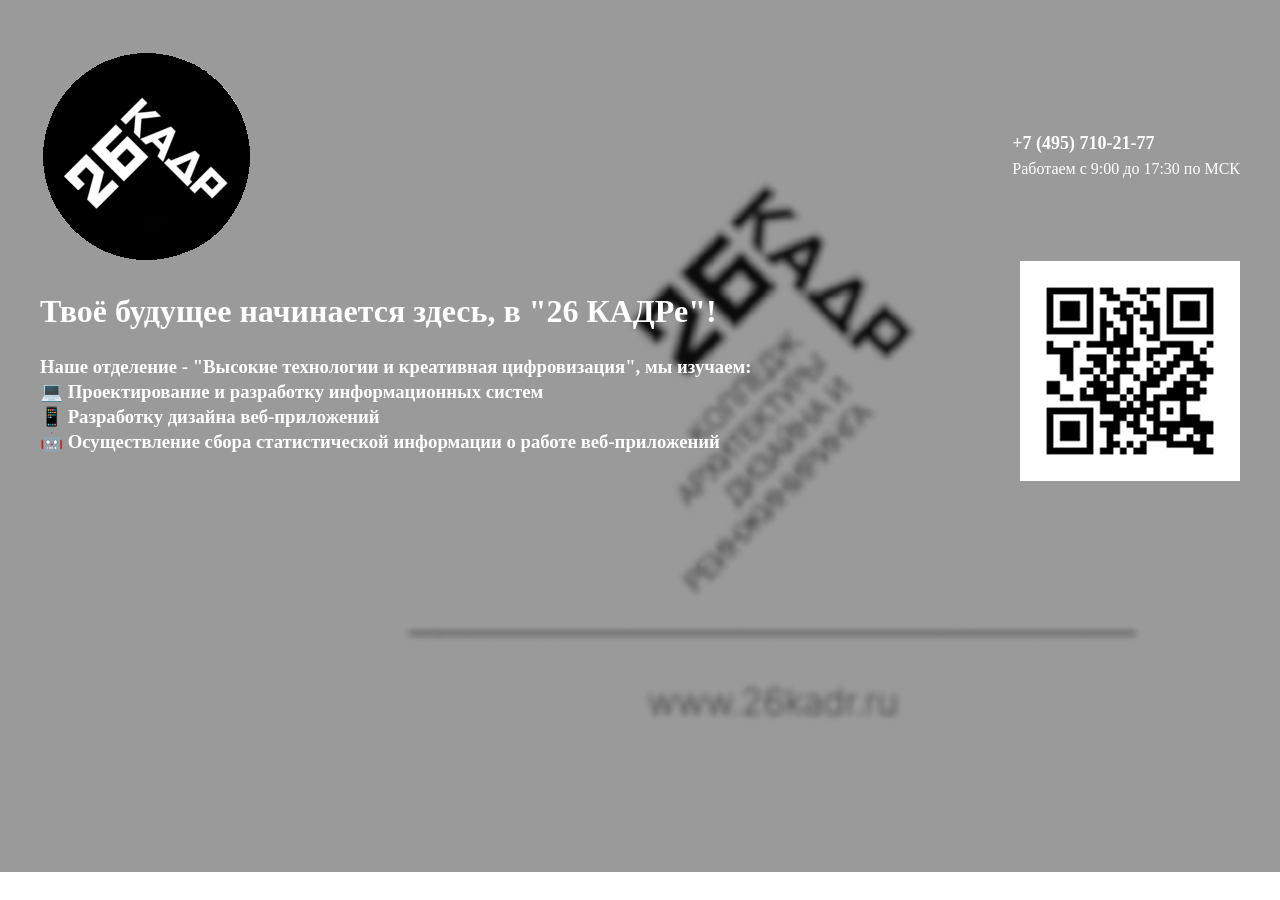
<file: webside/completed/index.html>
<!DOCTYPE html>
<html lang="en">

<head>
    <meta charset="UTF-8">
    <meta name="viewport" content="width=device-width, initial-scale=1.0">
    <title>Сайт-визитка</title>
    <link rel="stylesheet" href="style.css">
</head>

<body>
    <div class="header">
        <img src="./img/icon.png" alt="">

        <div>
            <span class="phone-number">+7 (495) 710-21-77</span>
            <span>Работаем с 9:00 до 17:30 по МСК</span>
        </div>
        
    </div>


    <div class="onas">
            <div class="hotline">
                <h1>Твоё будущее начинается здесь, в "26 КАДРе"!</h1>
                <h3>Наше отделение - "Высокие технологии и креативная цифровизация", мы изучаем:<nav>
                    💻 Проектирование и разработку информационных систем<nav>
                    📱 Разработку дизайна веб-приложений<nav>
                    🤖 Осуществление сбора статистической информации о работе веб-приложений</h3>
            </div>
        <img src="./img/icon3.png" alt="">
    </div>
</body>

</html>
</file>
<file: webside/completed/style.css>
body {
    width: 1200px;
    margin: auto;
    line-height: 25px;
    padding: 10px 20px;
    background-image:url('img/fon.png');
    color: white;
    background-repeat: no-repeat;
}

.header {
    display: flex;
    align-items: center;
    justify-content: space-between;
    gap: 30px;
    margin-top: 40px;
}

.phone-number {
    font-size: 18px;
    font-weight: bold;
    display: block;
}

.hotline h1 {
    line-height: 41px;
}

.onas {
    display: flex;
    align-items: center;
    justify-content: space-between;
    gap: 106px;
}
</file>
